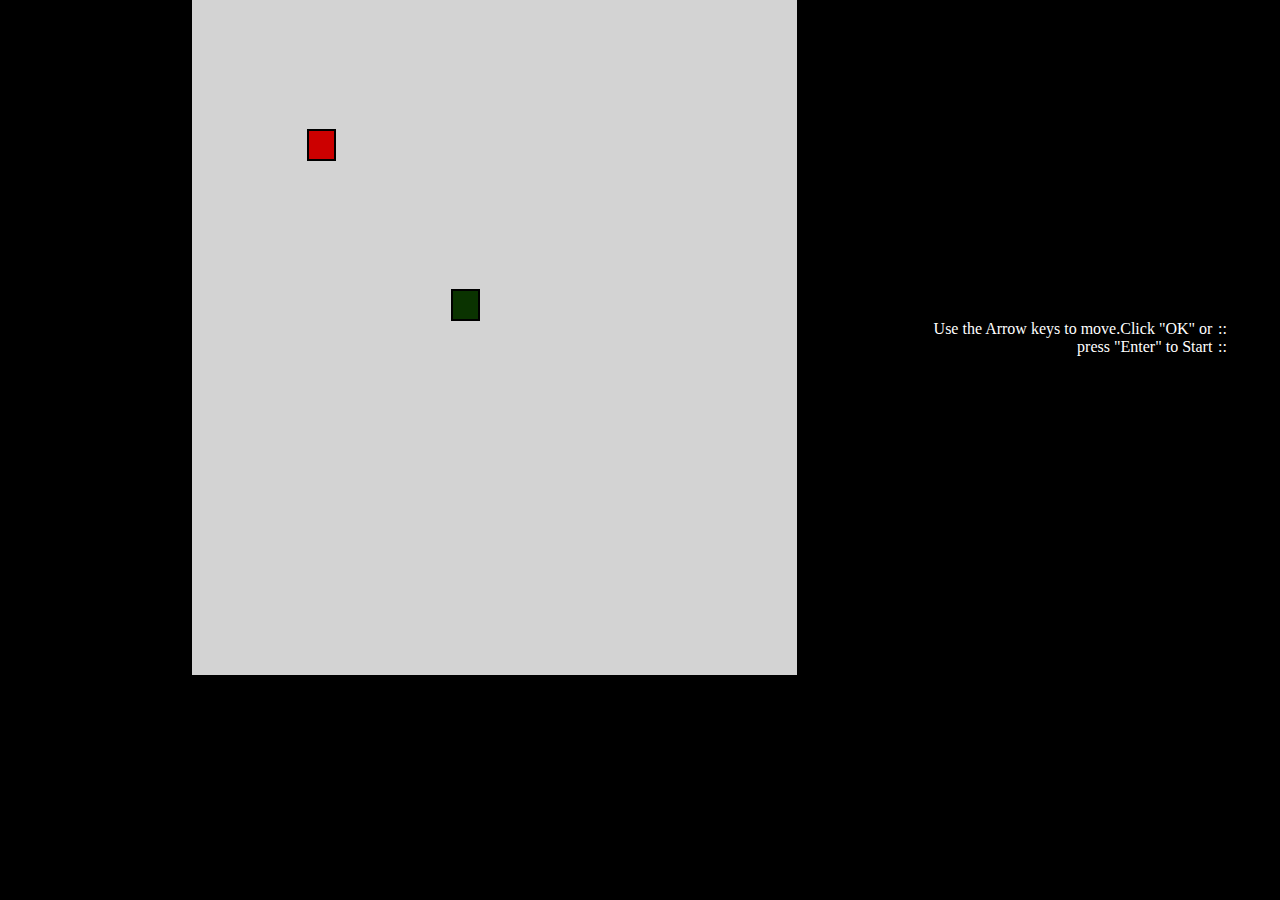
<file: index.html>
<!DOCTYPE html>
<html>
  <head>
    <meta charset="utf-8">
    <meta name="viewport" content="width=device-width">
    <title>snake</title>
    <link href="style.css" rel="stylesheet" type="text/css" />
  </head>
  <body>
    <script src="JS/game.js" defer type="module"></script>
    <div id="game_board"></div>
    <p>Use the Arrow keys to move.Click "OK" or press "Enter" to Start</p>
    <p>::                      ::</p>
    <br>
  </body>
</html>
</file>
<file: style.css>
body{
  height: 75vh;
  width: 100vh;
  display: flex;
  justify-content: center;
  align-items: center;
  background-color: black;
  margin: 0;
  color: white;
  position: relative;
  left: 15%;
}
p{
  text-align: right;
  position: relative;
  left: 15%;
  margin: 0;
}
#game_board{
  background-color: lightgray;
  width: 100vmin;
  height: 75vmin;
  display: grid;
  grid-template-rows: repeat(21, 1fr);
  grid-template-columns: repeat(21, 1fr);
}
.snake{
  background-color: hsl(108, 100%, 20%);
  border: .25vmin solid black;
}
.snakeHead{
  background-color: hsl(108, 100%, 10%);
  border: .25vmin solid black;
}
.snakeTail{
  background-color: hsl(60, 100%, 20%);
  border: .25vmin solid black;
}
.food{
  background-color: hsl(0, 100%, 40%);
  border: .25vmin solid black;
}
</file>
